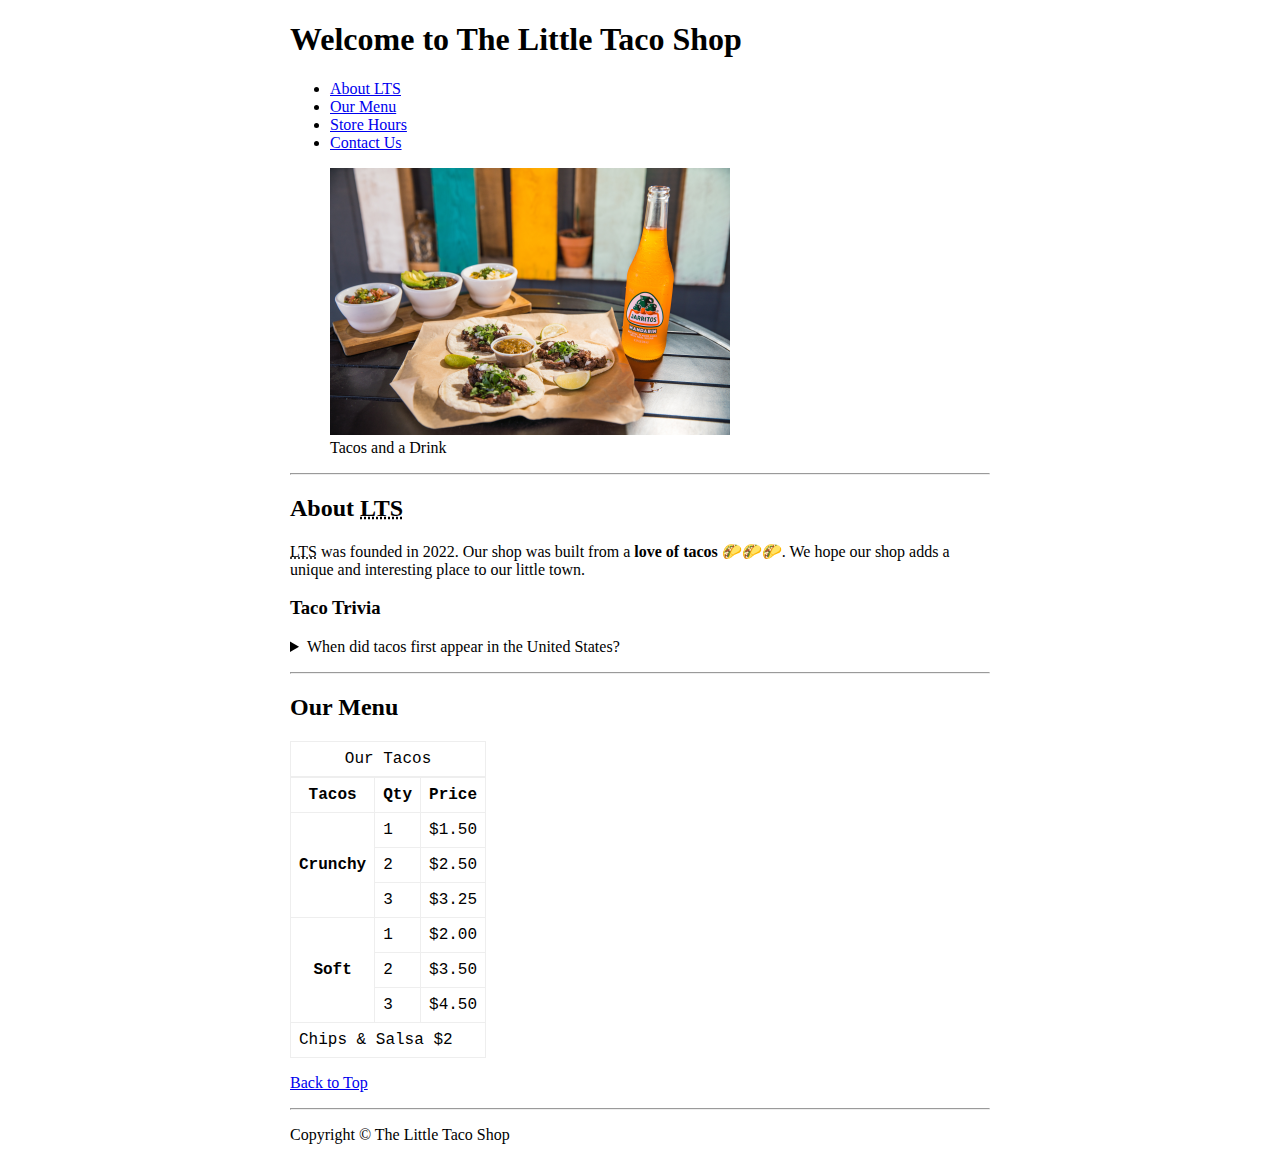
<file: index.html>
<!DOCTYPE html>
<html lang="en">
<head>
    <meta charset="UTF-8">
    <meta name="author" content="Dawson Hut">
    <meta name="description" content="This is the final project for my HTML course where I create a website for a fictional taco shop">
    <title>The Little Taco Shop</title>
    <link rel="icon" href="img/favicon-taco.ico" type="image/x-icon">
    <link rel="stylesheet" href="style.css" type="text/css">
</head>

<body>
    <header>
        <h1>Welcome to The Little Taco Shop</h1>

        <nav aria-label="primary navigation">
            <ul>
                <li>
                    <a href="#about">About LTS</a>
                </li>
                <li>
                    <a href="#menu">Our Menu</a>
                </li>
                <li>
                    <a href="hours.html">Store Hours</a>
                </li>
                <li>
                    <a href="contact.html">Contact Us</a>
                </li>
            </ul>
        </nav>

        <figure>
            <img src="img/tacos_and_drink_400x267.png" alt="Tacos and a Drink" width="400" height="267">
            <figcaption>Tacos and a Drink</figcaption>
        </figure>
    </header>
    <hr>
    <main>
        <article id="about">
            <h2>About <abbr title="Little Taco Shop">LTS</abbr></h2>
            <section>
                <p>
                    <abbr title="Little Taco Shop">LTS</abbr> was founded in 2022. Our shop was built from a <strong>love of tacos</strong> 🌮🌮🌮. We hope our shop adds a unique and interesting place to our little town.
                </p>
            </section>
            <section>
                <h3>Taco Trivia</h3>
                <p>
                    <aside>
                        <details>
                            <summary>When did tacos first appear in the United States?</summary>
                            <p>
                                Jeffrey M. Pilcher, taco historian and professor of history at the University of Minnesota, says the earliest mention of tacos in the United States are in a newspaper from 1905.<br>
                                (Source: <em><a href="https://www.smithsonianmag.com">Smithsonian Magazine</a></em>)
                            </p>
                        </details>
                    </aside>
                </p>
            </section>

        </article>
        <hr>
        <article id="menu">
            <h2>Our Menu</h2>
            <table>
                <caption>Our Tacos</caption>
                <thead>
                    <tr>
                        <th>Tacos</th>
                        <th scope="col">Qty</th>
                        <th scope="col">Price</th>
                    </tr>
                </thead>
                <tbody>
                    <tr>
                        <th scope="row" rowspan="3">Crunchy</td>
                        <td>1</td>
                        <td>$1.50</td>
                    </tr>
                    <tr>
                        <td>2</td>
                        <td>$2.50</td>
                    </tr>
                    <tr>
                        <td>3</td>
                        <td>$3.25</td>
                    </tr>
                    <tr>
                        <th scope="row" rowspan="3">Soft</td>
                        <td>1</td>
                        <td>$2.00</td>
                    </tr>
                    <tr>
                        <td>2</td>
                        <td>$3.50</td>
                    </tr>
                    <tr>
                        <td>3</td>
                        <td>$4.50</td>
                </tbody>
                <tfoot>
                    <tr>
                        <td colspan="3">Chips & Salsa $2</td>
                    </tr>
                </tfoot>
            </table>

        </article>

        <p>
            <a href="#">Back to Top</a>
        </p>

    </main>
    <hr>
    <footer>
        <p>
            Copyright &copy; The Little Taco Shop
        </p>
    </footer>

</body>

</html>
</file>
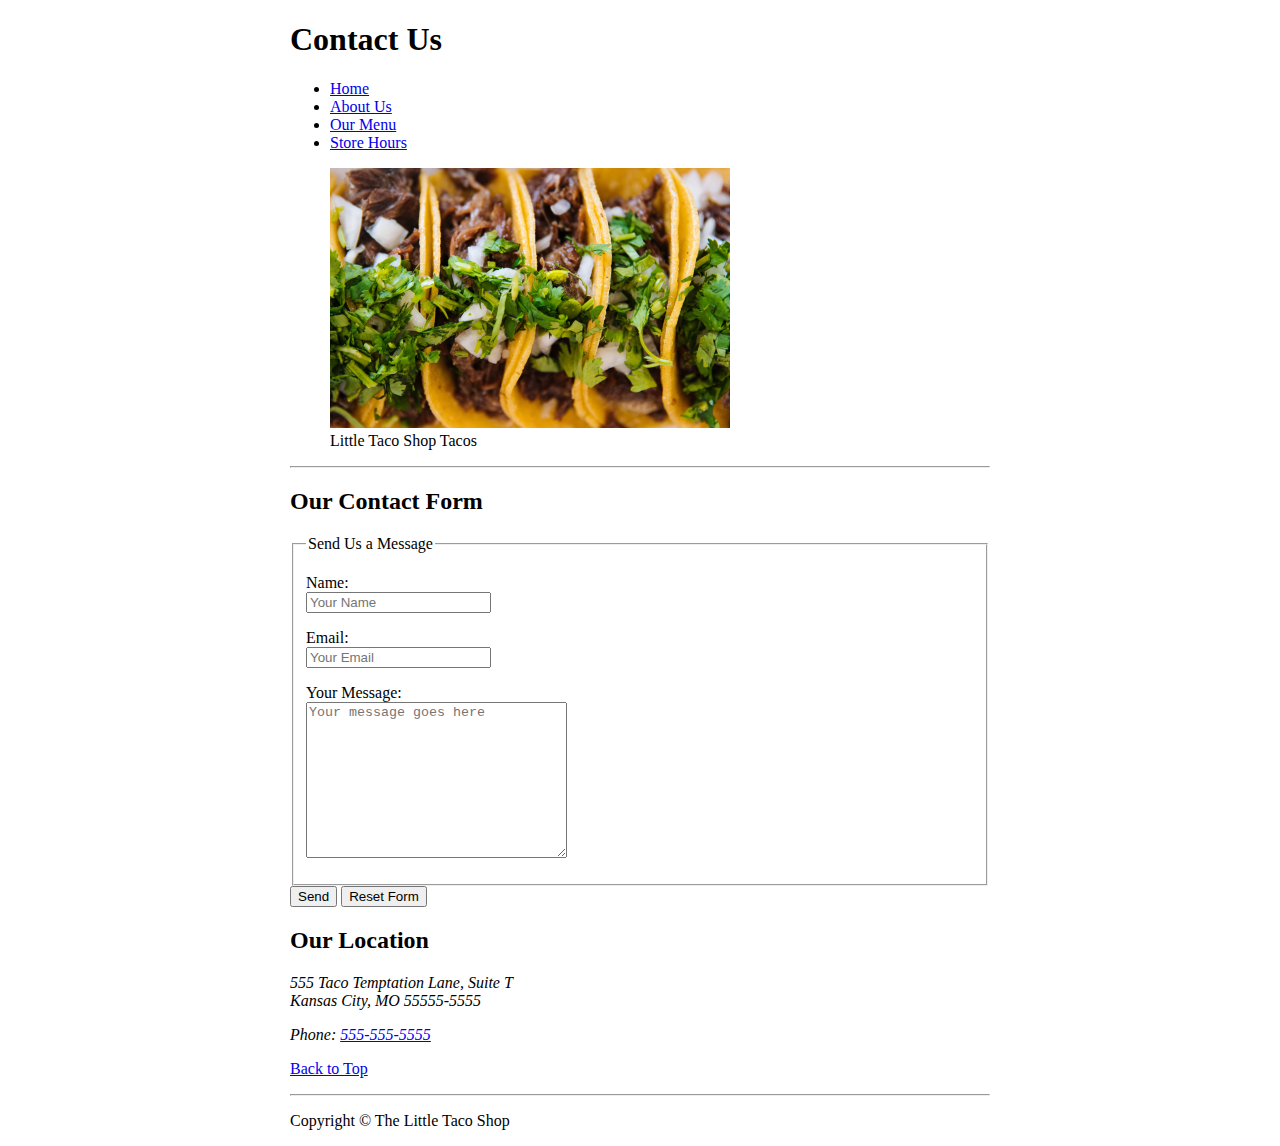
<file: contact.html>
<!DOCTYPE html>
<html lang="en">

<head>
    <meta charset="UTF-8">
    <meta name="author" content="Dawson Hunt">
    <meta name="description" content="Contact form web page for The Little Taco Shop">
    <title>Contact Us</title>
    <link rel="icon" href="img/favicon-taco.ico" type="image/x-icon">
    <link rel="stylesheet" href="style.css" type="text/css">
</head>

<body>
    <header>
        <h1>Contact Us</h1>

        <nav aria-label="primary navigation">
            <ul>
                <li>
                    <a href="index.html">Home</a>
                </li>
                <li>
                    <a href="index.html#about">About Us</a>
                </li>
                <li>
                    <a href="index.html#menu">Our Menu</a>
                </li>
                <li>
                    <a href="hours.html">Store Hours</a>
                </li>
            </ul>
        </nav>

        <figure>
            <img src="img/tacos_close_up_400x260.png" alt="Close up picture of tacos" width="400" height="260">
            <figcaption>Little Taco Shop Tacos</figcaption>
        </figure>
    </header>
    <hr>
    <main>
        <article id="contact-form">
            <h2>Our Contact Form</h2>
            <form action="https://httpbin.org/post" method="post">
                <fieldset>
                    <legend>Send Us a Message</legend>
                    <p>
                        <label for="name">Name:</label>
                        <input type="text" name="name" id="name" placeholder="Your Name" required>
                    </p>
                    <p>
                        <label for="email">Email:</label>
                        <input type="email" name="email" id="email" placeholder="Your Email" required>
                    </p>
                    <p>
                        <label for="message">Your Message:</label>
                        <textarea name="message" id="message" cols="30" rows="10" placeholder="Your message goes here" required></textarea>
                    </p>
                </fieldset>
                <button type="submit">Send</button>
                <button type="reset">Reset Form</button>
            </form>
        </article>

        <article id="location">
            <h2>Our Location</h2>
            <p>
                <address>
                    555 Taco Temptation Lane, Suite T<br>
                    Kansas City, MO 55555-5555
                </address>
            </p>
            <p>
                <em>Phone: <a href="tel:+5555555555">555-555-5555</a></em>
            </p>
        </article>
        <p>
            <a href="#">Back to Top</a>
        </p>
    </main>
    <hr>
    <footer>
        <p>
            Copyright &copy; The Little Taco Shop
        </p>

    </footer>

</body>

</html>
</file>
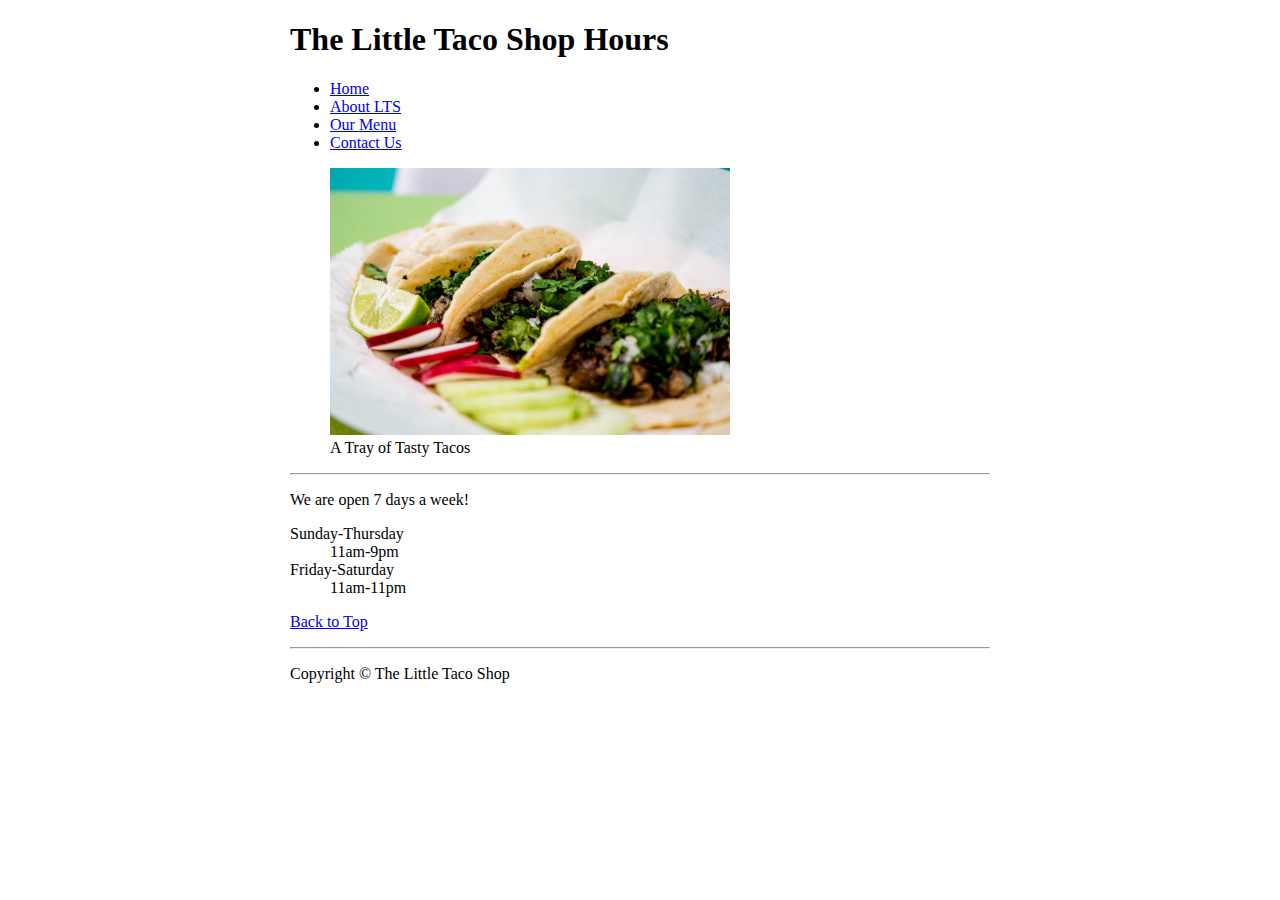
<file: hours.html>
<!DOCTYPE html>
<html lang="en">

<head>
    <meta charset="UTF-8">
    <meta name="author" content="Dawson Hunt">
    <meta name="description" content="This web page displays the hours for The Little Taco Shop">
    <title>Hours</title>
    <link rel="icon" href="img/favicon-taco.ico" type="image/x-icon">
    <link rel="stylesheet" href="style.css" type="text/css">
</head>

<body>
    <header>
        <h1>The Little Taco Shop Hours</h1>
        
        <nav aria-label="primary navigation">
        <ul>
            <li>
                <a href="index.html">Home</a>
            </li>
            <li>
                <a href="index.html#about">About LTS</a>
            </li>
            <li>
                <a href="index.html#menu">Our Menu</a>
            </li>
            <li>
                <a href="contact.html">Contact Us</a>
            </li>
        </ul>
        </nav>

        <figure>
            <img src="img/tacos_tray_400x267.png" alt="A Tray of Tasty Tacos" width="400" height="267">
            <figcaption>A Tray of Tasty Tacos</figcaption>
        </figure>
    </header>
    <hr>
    <main>
        <p>
            We are open 7 days a week!
        </p>
        <p>
            <dl>
                <dt>Sunday-Thursday</dt>
                <dd><time datetime="11:00">11am</time>-<time datetime="21:00">9pm</time></dd>
                <dt>Friday-Saturday</dt>
                <dd><time datetime="11:00">11am</time>-<time datetime="23:00">11pm</time></dd>
            </dl>
        </p>

        <p>
            <a href="#">Back to Top</a>
        </p>

    </main>
    <hr>
    <footer>
        <p>
            Copyright &copy; The Little Taco Shop
        </p>

    </footer>

</body>


</html>
</file>
<file: style.css>
body {
    max-width: 700px;
    margin: auto;
}

table, tr, th, td, caption {
    border: 1px solid #eee;
    font-family: 'Courier New', Courier, monospace;
    border-collapse: collapse;
    padding: 0.5rem;
}

label {
    display: block;
}

textarea {
    display: block;
}
</file>
